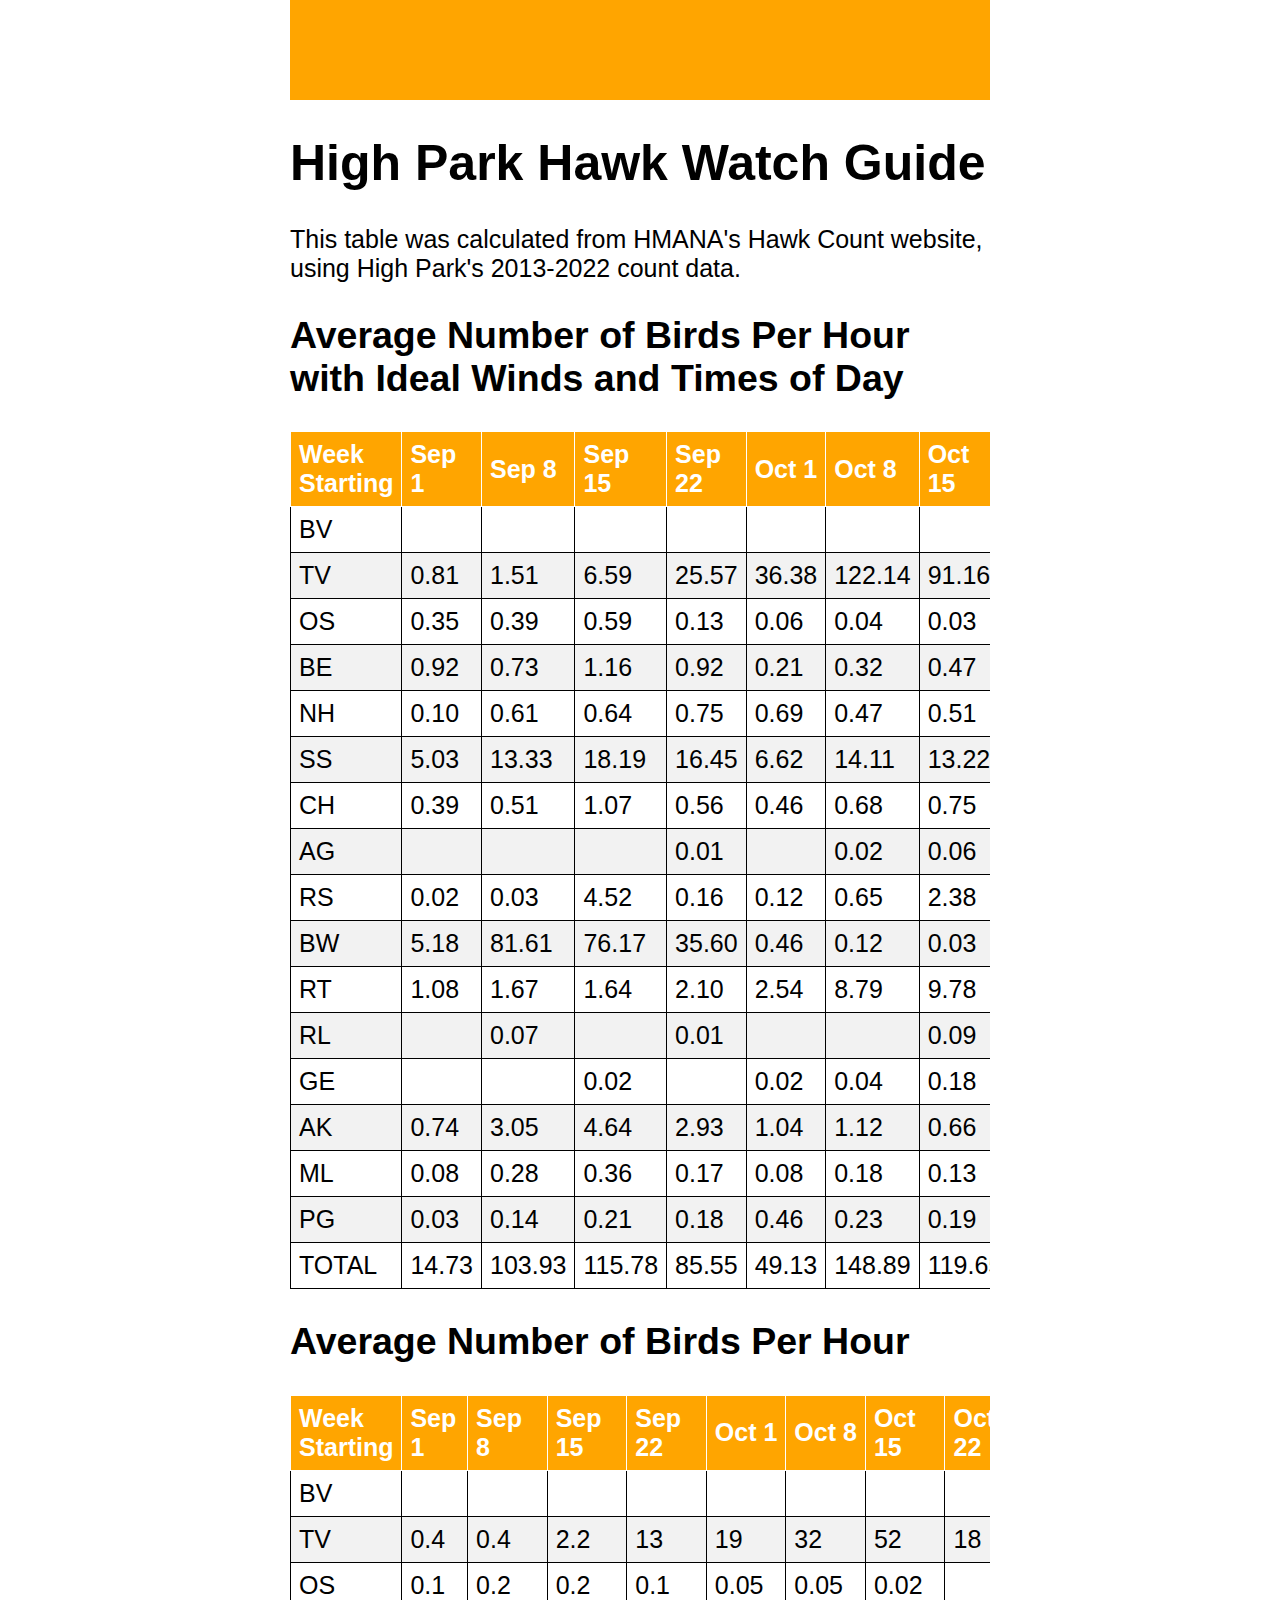
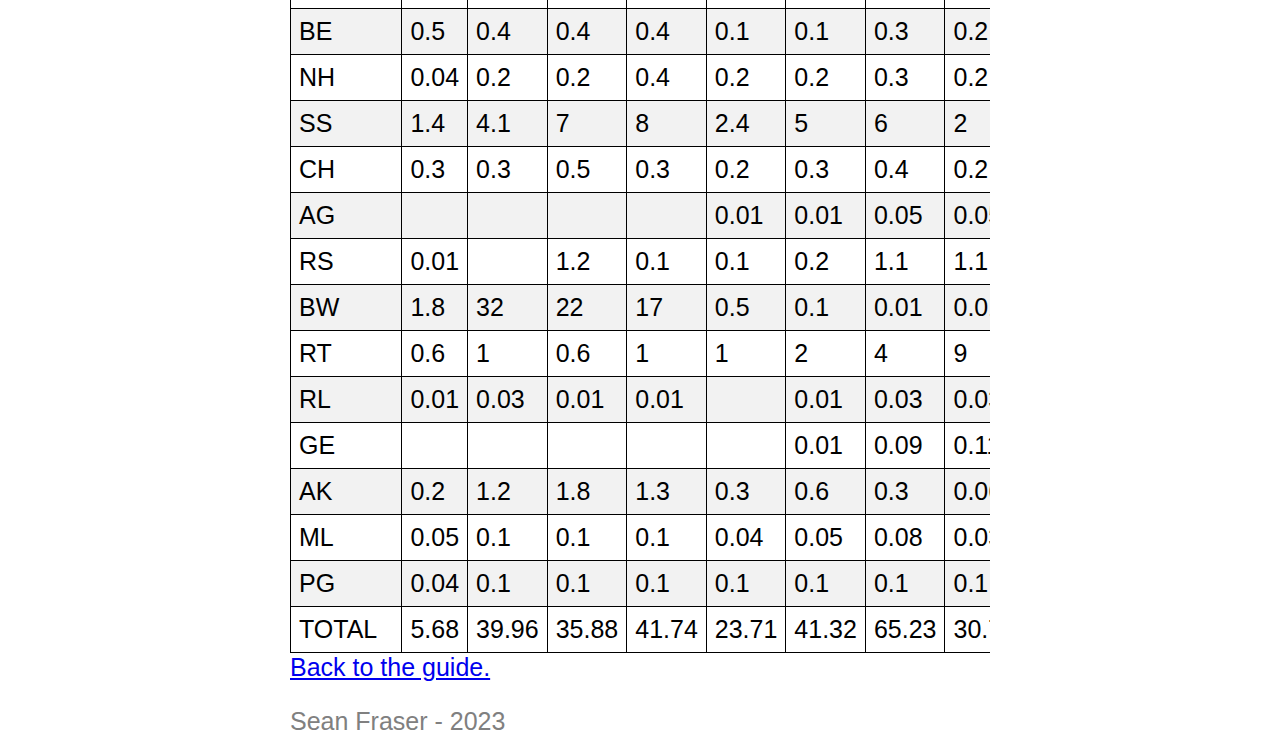
<file: datatable.html>
<head>
	<title>High Park Hawk Watch Guide</title>
	<link rel="stylesheet" href="css/styles.css">
</head>

<body>
	<div style="width:700px;height:100px;background: orange;"></div>

	<h1>High Park Hawk Watch Guide</h1>
	<p>This table was calculated from HMANA's Hawk Count website, using High Park's 2013-2022 count data.</p>

	<div id="ideal">
		<h2>Average Number of Birds Per Hour with Ideal Winds and Times of Day</h2>
		<div id="idealTable" style="overflow-x: auto;">
			<table class="table table-bordered table-hover table-condensed">
<thead><tr><th title="Field #1">Week Starting</th>
<th title="Field #2">Sep 1</th>
<th title="Field #3">Sep 8</th>
<th title="Field #4">Sep 15</th>
<th title="Field #5">Sep 22</th>
<th title="Field #6">Oct 1</th>
<th title="Field #7">Oct 8</th>
<th title="Field #8">Oct 15</th>
<th title="Field #9">Oct 22</th>
<th title="Field #10">Nov 1</th>
<th title="Field #11">Nov 8</th>
<th title="Field #12">Nov 15</th>
<th title="Field #13">Nov 22</th>
</tr></thead>
<tbody><tr>
<td>BV</td>
<td align="right"></td>
<td align="right"></td>
<td align="right"></td>
<td align="right"></td>
<td align="right"></td>
<td align="right"></td>
<td align="right"></td>
<td align="right"></td>
<td align="right">0.01</td>
<td align="right"></td>
<td align="right"></td>
<td align="right"></td>
</tr>
<tr>
<td>TV</td>
<td align="right">0.81</td>
<td align="right">1.51</td>
<td align="right">6.59</td>
<td align="right">25.57</td>
<td align="right">36.38</td>
<td align="right">122.14</td>
<td align="right">91.16</td>
<td align="right">29.57</td>
<td align="right">3.08</td>
<td align="right">1.31</td>
<td align="right">0.03</td>
<td align="right"></td>
</tr>
<tr>
<td>OS</td>
<td align="right">0.35</td>
<td align="right">0.39</td>
<td align="right">0.59</td>
<td align="right">0.13</td>
<td align="right">0.06</td>
<td align="right">0.04</td>
<td align="right">0.03</td>
<td align="right"></td>
<td align="right"></td>
<td align="right"></td>
<td align="right"></td>
<td align="right"></td>
</tr>
<tr>
<td>BE</td>
<td align="right">0.92</td>
<td align="right">0.73</td>
<td align="right">1.16</td>
<td align="right">0.92</td>
<td align="right">0.21</td>
<td align="right">0.32</td>
<td align="right">0.47</td>
<td align="right">0.34</td>
<td align="right">0.08</td>
<td align="right">0.15</td>
<td align="right">0.05</td>
<td align="right"></td>
</tr>
<tr>
<td>NH</td>
<td align="right">0.10</td>
<td align="right">0.61</td>
<td align="right">0.64</td>
<td align="right">0.75</td>
<td align="right">0.69</td>
<td align="right">0.47</td>
<td align="right">0.51</td>
<td align="right">0.38</td>
<td align="right">0.11</td>
<td align="right">0.09</td>
<td align="right">0.14</td>
<td align="right"></td>
</tr>
<tr>
<td>SS</td>
<td align="right">5.03</td>
<td align="right">13.33</td>
<td align="right">18.19</td>
<td align="right">16.45</td>
<td align="right">6.62</td>
<td align="right">14.11</td>
<td align="right">13.22</td>
<td align="right">4.37</td>
<td align="right">0.75</td>
<td align="right">0.55</td>
<td align="right">0.08</td>
<td align="right">0.13</td>
</tr>
<tr>
<td>CH</td>
<td align="right">0.39</td>
<td align="right">0.51</td>
<td align="right">1.07</td>
<td align="right">0.56</td>
<td align="right">0.46</td>
<td align="right">0.68</td>
<td align="right">0.75</td>
<td align="right">0.52</td>
<td align="right">0.14</td>
<td align="right">0.13</td>
<td align="right">0.11</td>
<td align="right">0.07</td>
</tr>
<tr>
<td>AG</td>
<td align="right"></td>
<td align="right"></td>
<td align="right"></td>
<td align="right">0.01</td>
<td align="right"></td>
<td align="right">0.02</td>
<td align="right">0.06</td>
<td align="right">0.07</td>
<td align="right"></td>
<td align="right">0.06</td>
<td align="right"></td>
<td align="right">0.01</td>
</tr>
<tr>
<td>RS</td>
<td align="right">0.02</td>
<td align="right">0.03</td>
<td align="right">4.52</td>
<td align="right">0.16</td>
<td align="right">0.12</td>
<td align="right">0.65</td>
<td align="right">2.38</td>
<td align="right">2.23</td>
<td align="right">1.00</td>
<td align="right">0.52</td>
<td align="right">0.11</td>
<td align="right">0.10</td>
</tr>
<tr>
<td>BW</td>
<td align="right">5.18</td>
<td align="right">81.61</td>
<td align="right">76.17</td>
<td align="right">35.60</td>
<td align="right">0.46</td>
<td align="right">0.12</td>
<td align="right">0.03</td>
<td align="right">0.02</td>
<td align="right"></td>
<td align="right">0.01</td>
<td align="right"></td>
<td align="right">0.03</td>
</tr>
<tr>
<td>RT</td>
<td align="right">1.08</td>
<td align="right">1.67</td>
<td align="right">1.64</td>
<td align="right">2.10</td>
<td align="right">2.54</td>
<td align="right">8.79</td>
<td align="right">9.78</td>
<td align="right">20.23</td>
<td align="right">13.40</td>
<td align="right">8.94</td>
<td align="right">3.22</td>
<td align="right">1.28</td>
</tr>
<tr>
<td>RL</td>
<td align="right"></td>
<td align="right">0.07</td>
<td align="right"></td>
<td align="right">0.01</td>
<td align="right"></td>
<td align="right"></td>
<td align="right">0.09</td>
<td align="right">0.10</td>
<td align="right">0.07</td>
<td align="right">0.18</td>
<td align="right">0.05</td>
<td align="right">0.04</td>
</tr>
<tr>
<td>GE</td>
<td align="right"></td>
<td align="right"></td>
<td align="right">0.02</td>
<td align="right"></td>
<td align="right">0.02</td>
<td align="right">0.04</td>
<td align="right">0.18</td>
<td align="right">0.23</td>
<td align="right">0.19</td>
<td align="right">0.18</td>
<td align="right">0.03</td>
<td align="right"></td>
</tr>
<tr>
<td>AK</td>
<td align="right">0.74</td>
<td align="right">3.05</td>
<td align="right">4.64</td>
<td align="right">2.93</td>
<td align="right">1.04</td>
<td align="right">1.12</td>
<td align="right">0.66</td>
<td align="right">0.15</td>
<td align="right"></td>
<td align="right"></td>
<td align="right"></td>
<td align="right"></td>
</tr>
<tr>
<td>ML</td>
<td align="right">0.08</td>
<td align="right">0.28</td>
<td align="right">0.36</td>
<td align="right">0.17</td>
<td align="right">0.08</td>
<td align="right">0.18</td>
<td align="right">0.13</td>
<td align="right">0.03</td>
<td align="right">0.05</td>
<td align="right">0.07</td>
<td align="right">0.03</td>
<td align="right"></td>
</tr>
<tr>
<td>PG</td>
<td align="right">0.03</td>
<td align="right">0.14</td>
<td align="right">0.21</td>
<td align="right">0.18</td>
<td align="right">0.46</td>
<td align="right">0.23</td>
<td align="right">0.19</td>
<td align="right">0.09</td>
<td align="right">0.05</td>
<td align="right">0.04</td>
<td align="right"></td>
<td align="right">0.01</td>
</tr>
<tr>
<td>TOTAL</td>
<td align="right">14.73</td>
<td align="right">103.93</td>
<td align="right">115.78</td>
<td align="right">85.55</td>
<td align="right">49.13</td>
<td align="right">148.89</td>
<td align="right">119.65</td>
<td align="right">58.33</td>
<td align="right">18.95</td>
<td align="right">12.25</td>
<td align="right">3.84</td>
<td align="right">1.70</td>
</tr>
</tbody></table>
		</div>
	</div>
	<div id="avg">
		<h2>Average Number of Birds Per Hour</h2>
		<div style="overflow-x: auto;">
			<table class="table table-bordered table-hover table-condensed">
			<thead><tr><th title="Field #1">Week Starting</th>
			<th title="Field #2">Sep 1</th>
			<th title="Field #3">Sep 8</th>
			<th title="Field #4">Sep 15</th>
			<th title="Field #5">Sep 22</th>
			<th title="Field #6">Oct 1</th>
			<th title="Field #7">Oct 8</th>
			<th title="Field #8">Oct 15</th>
			<th title="Field #9">Oct 22</th>
			<th title="Field #10">Nov 1</th>
			<th title="Field #11">Nov 8</th>
			<th title="Field #12">Nov 15</th>
			<th title="Field #13">Nov 22</th>
			</tr></thead>
			<tbody><tr>
			<td>BV</td>
			<td align="right"></td>
			<td align="right"></td>
			<td align="right"></td>
			<td align="right"></td>
			<td align="right"></td>
			<td align="right"></td>
			<td align="right"></td>
			<td align="right"></td>
			<td align="right">0.01</td>
			<td align="right"></td>
			<td align="right"></td>
			<td align="right"></td>
			</tr>
			<tr>
			<td>TV</td>
			<td align="right">0.4</td>
			<td align="right">0.4</td>
			<td align="right">2.2</td>
			<td align="right">13</td>
			<td align="right">19</td>
			<td align="right">32</td>
			<td align="right">52</td>
			<td align="right">18</td>
			<td align="right">1.9</td>
			<td align="right">0.6</td>
			<td align="right">0.01</td>
			<td align="right"></td>
			</tr>
			<tr>
			<td>OS</td>
			<td align="right">0.1</td>
			<td align="right">0.2</td>
			<td align="right">0.2</td>
			<td align="right">0.1</td>
			<td align="right">0.05</td>
			<td align="right">0.05</td>
			<td align="right">0.02</td>
			<td align="right"></td>
			<td align="right"></td>
			<td align="right"></td>
			<td align="right"></td>
			<td align="right"></td>
			</tr>
			<tr>
			<td>BE</td>
			<td align="right">0.5</td>
			<td align="right">0.4</td>
			<td align="right">0.4</td>
			<td align="right">0.4</td>
			<td align="right">0.1</td>
			<td align="right">0.1</td>
			<td align="right">0.3</td>
			<td align="right">0.2</td>
			<td align="right">0.04</td>
			<td align="right">0.1</td>
			<td align="right">0.04</td>
			<td align="right">0.01</td>
			</tr>
			<tr>
			<td>NH</td>
			<td align="right">0.04</td>
			<td align="right">0.2</td>
			<td align="right">0.2</td>
			<td align="right">0.4</td>
			<td align="right">0.2</td>
			<td align="right">0.2</td>
			<td align="right">0.3</td>
			<td align="right">0.2</td>
			<td align="right">0.1</td>
			<td align="right">0.05</td>
			<td align="right">0.05</td>
			<td align="right">0.01</td>
			</tr>
			<tr>
			<td>SS</td>
			<td align="right">1.4</td>
			<td align="right">4.1</td>
			<td align="right">7</td>
			<td align="right">8</td>
			<td align="right">2.4</td>
			<td align="right">5</td>
			<td align="right">6</td>
			<td align="right">2</td>
			<td align="right">0.3</td>
			<td align="right">0.2</td>
			<td align="right">0.04</td>
			<td align="right">0.04</td>
			</tr>
			<tr>
			<td>CH</td>
			<td align="right">0.3</td>
			<td align="right">0.3</td>
			<td align="right">0.5</td>
			<td align="right">0.3</td>
			<td align="right">0.2</td>
			<td align="right">0.3</td>
			<td align="right">0.4</td>
			<td align="right">0.2</td>
			<td align="right">0.07</td>
			<td align="right">0.1</td>
			<td align="right">0.04</td>
			<td align="right">0.04</td>
			</tr>
			<tr>
			<td>AG</td>
			<td align="right"></td>
			<td align="right"></td>
			<td align="right"></td>
			<td align="right"></td>
			<td align="right">0.01</td>
			<td align="right">0.01</td>
			<td align="right">0.05</td>
			<td align="right">0.05</td>
			<td align="right">0.01</td>
			<td align="right">0.02</td>
			<td align="right"></td>
			<td align="right">0.01</td>
			</tr>
			<tr>
			<td>RS</td>
			<td align="right">0.01</td>
			<td align="right"></td>
			<td align="right">1.2</td>
			<td align="right">0.1</td>
			<td align="right">0.1</td>
			<td align="right">0.2</td>
			<td align="right">1.1</td>
			<td align="right">1.1</td>
			<td align="right">0.5</td>
			<td align="right">0.2</td>
			<td align="right">0.2</td>
			<td align="right">0.05</td>
			</tr>
			<tr>
			<td>BW</td>
			<td align="right">1.8</td>
			<td align="right">32</td>
			<td align="right">22</td>
			<td align="right">17</td>
			<td align="right">0.5</td>
			<td align="right">0.1</td>
			<td align="right">0.01</td>
			<td align="right">0.01</td>
			<td align="right">0.01</td>
			<td align="right">0.01</td>
			<td align="right"></td>
			<td align="right">0.01</td>
			</tr>
			<tr>
			<td>RT</td>
			<td align="right">0.6</td>
			<td align="right">1</td>
			<td align="right">0.6</td>
			<td align="right">1</td>
			<td align="right">1</td>
			<td align="right">2</td>
			<td align="right">4</td>
			<td align="right">9</td>
			<td align="right">4</td>
			<td align="right">4</td>
			<td align="right">2</td>
			<td align="right">0.46</td>
			</tr>
			<tr>
			<td>RL</td>
			<td align="right">0.01</td>
			<td align="right">0.03</td>
			<td align="right">0.01</td>
			<td align="right">0.01</td>
			<td align="right"></td>
			<td align="right">0.01</td>
			<td align="right">0.03</td>
			<td align="right">0.03</td>
			<td align="right">0.04</td>
			<td align="right">0.08</td>
			<td align="right">0.08</td>
			<td align="right">0.01</td>
			</tr>
			<tr>
			<td>GE</td>
			<td align="right"></td>
			<td align="right"></td>
			<td align="right"></td>
			<td align="right"></td>
			<td align="right"></td>
			<td align="right">0.01</td>
			<td align="right">0.09</td>
			<td align="right">0.11</td>
			<td align="right">0.06</td>
			<td align="right">0.06</td>
			<td align="right">0.02</td>
			<td align="right"></td>
			</tr>
			<tr>
			<td>AK</td>
			<td align="right">0.2</td>
			<td align="right">1.2</td>
			<td align="right">1.8</td>
			<td align="right">1.3</td>
			<td align="right">0.3</td>
			<td align="right">0.6</td>
			<td align="right">0.3</td>
			<td align="right">0.06</td>
			<td align="right"></td>
			<td align="right"></td>
			<td align="right"></td>
			<td align="right"></td>
			</tr>
			<tr>
			<td>ML</td>
			<td align="right">0.05</td>
			<td align="right">0.1</td>
			<td align="right">0.1</td>
			<td align="right">0.1</td>
			<td align="right">0.04</td>
			<td align="right">0.05</td>
			<td align="right">0.08</td>
			<td align="right">0.03</td>
			<td align="right">0.04</td>
			<td align="right">0.04</td>
			<td align="right">0.03</td>
			<td align="right">0.01</td>
			</tr>
			<tr>
			<td>PG</td>
			<td align="right">0.04</td>
			<td align="right">0.1</td>
			<td align="right">0.1</td>
			<td align="right">0.1</td>
			<td align="right">0.1</td>
			<td align="right">0.1</td>
			<td align="right">0.1</td>
			<td align="right">0.1</td>
			<td align="right">0.02</td>
			<td align="right">0.01</td>
			<td align="right">0.02</td>
			<td align="right">0.01</td>
			</tr>
			<tr>
			<td>TOTAL</td>
			<td align="right">5.68</td>
			<td align="right">39.96</td>
			<td align="right">35.88</td>
			<td align="right">41.74</td>
			<td align="right">23.71</td>
			<td align="right">41.32</td>
			<td align="right">65.23</td>
			<td align="right">30.78</td>
			<td align="right">7.53</td>
			<td align="right">5.69</td>
			<td align="right">2.41</td>
			<td align="right">0.70</td>
			</tr>
			</tbody></table>
		</div>
	</div>
	<div>
		<a href="index.html">Back to the guide.</a>
	</div>
	
</body>

<footer>
	<p>Sean Fraser - 2023</p>
</footer>
</file>
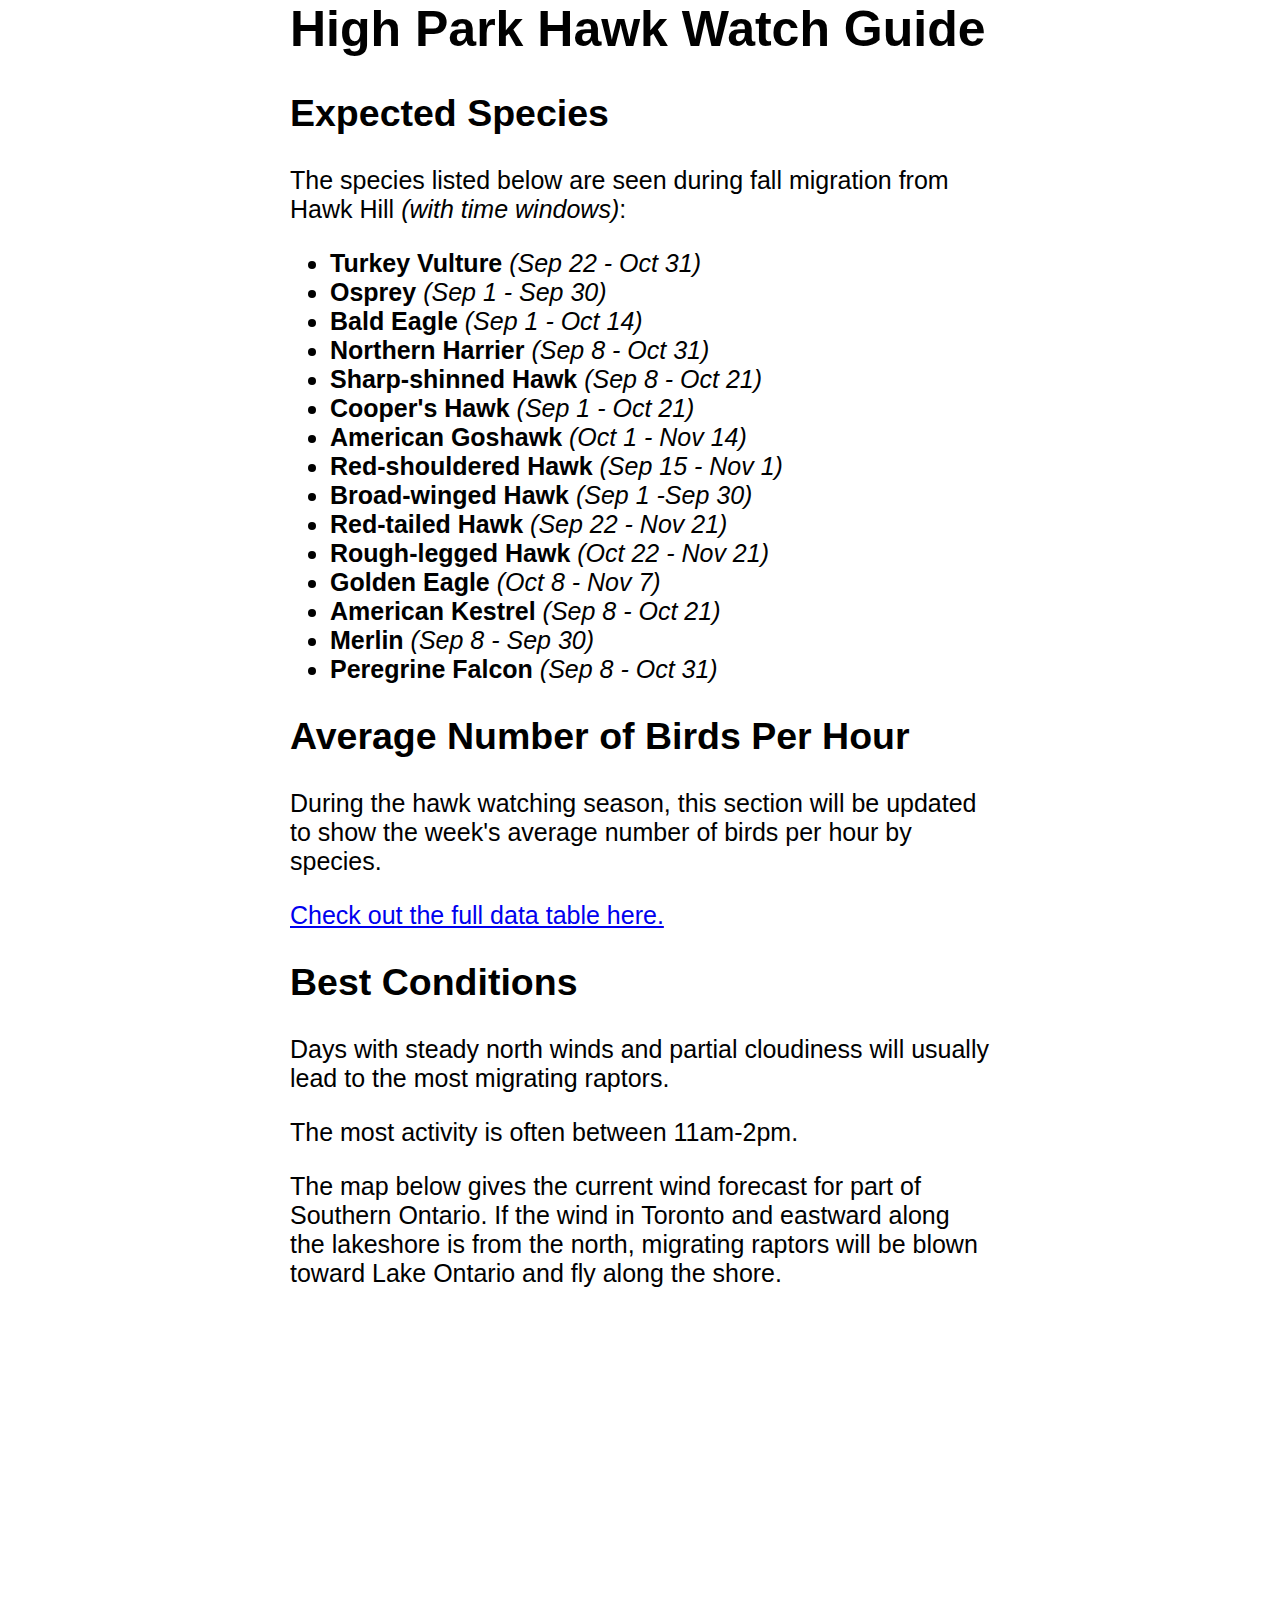
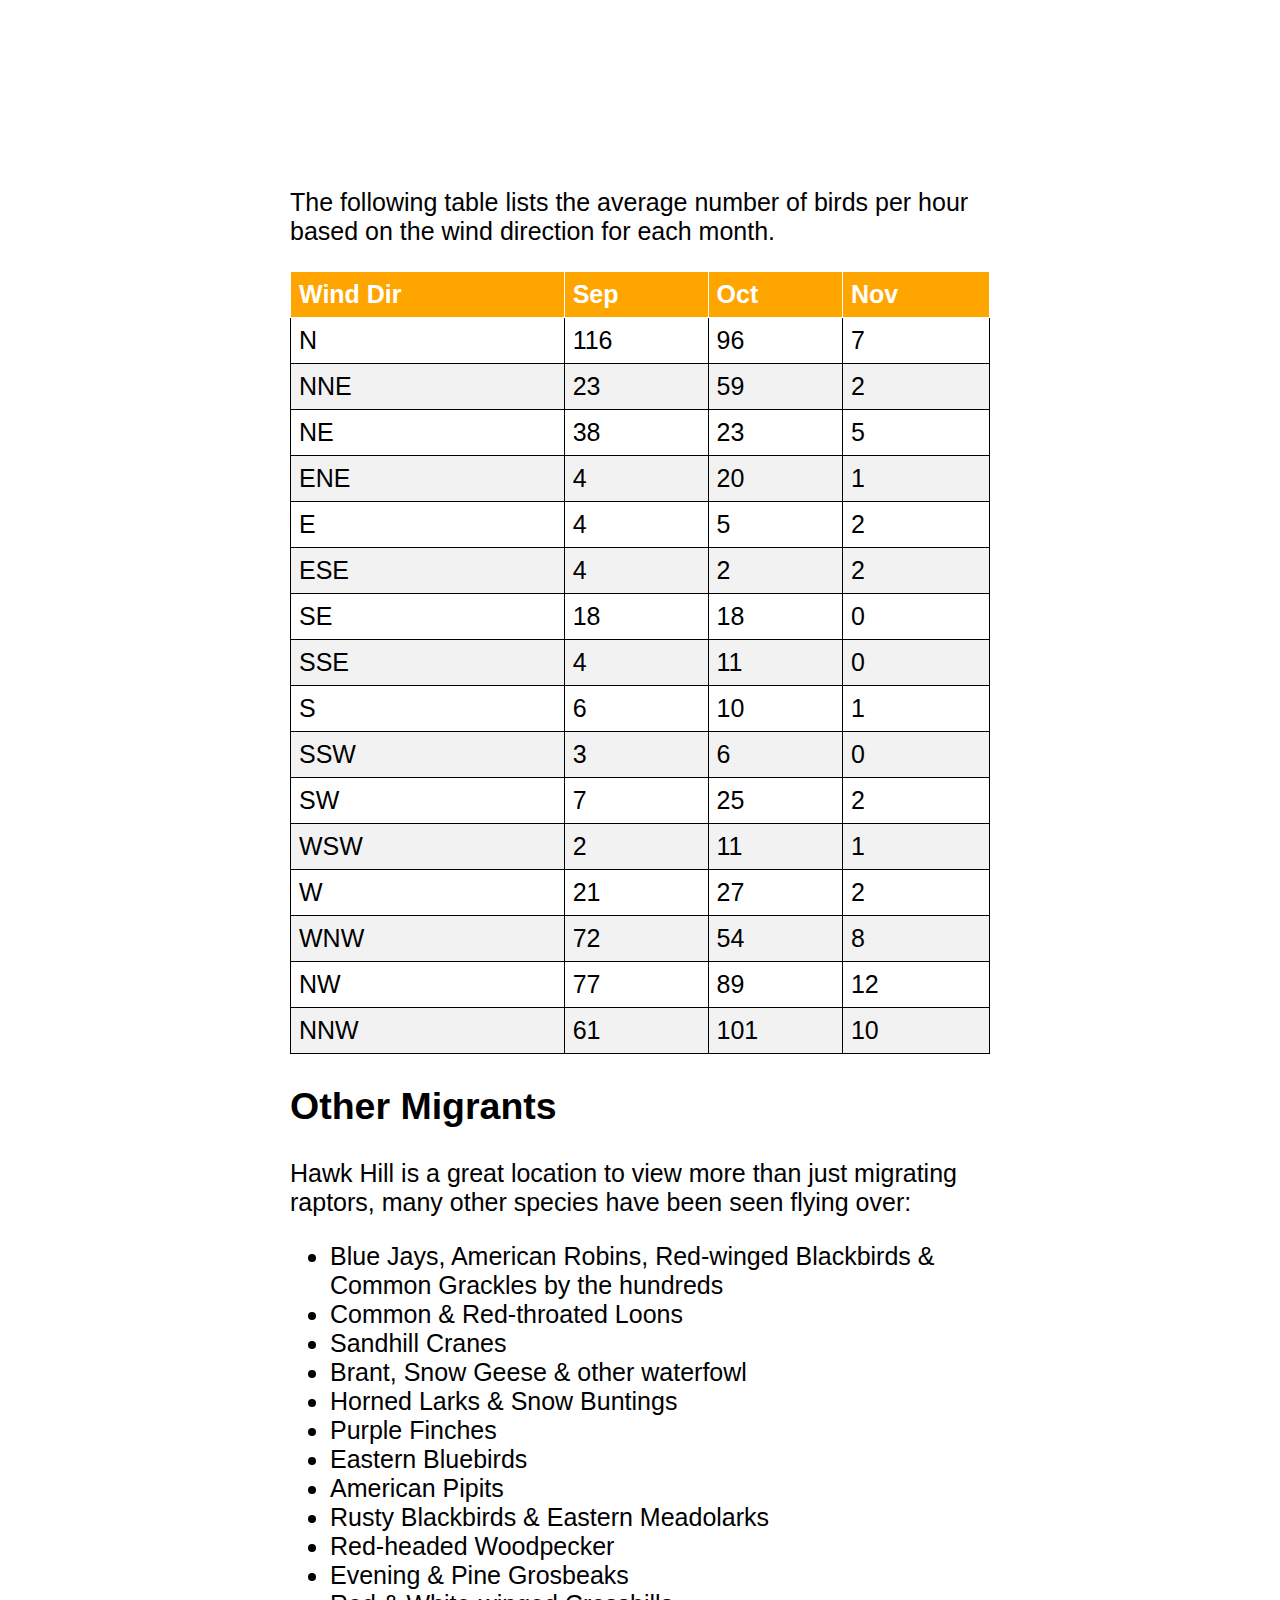
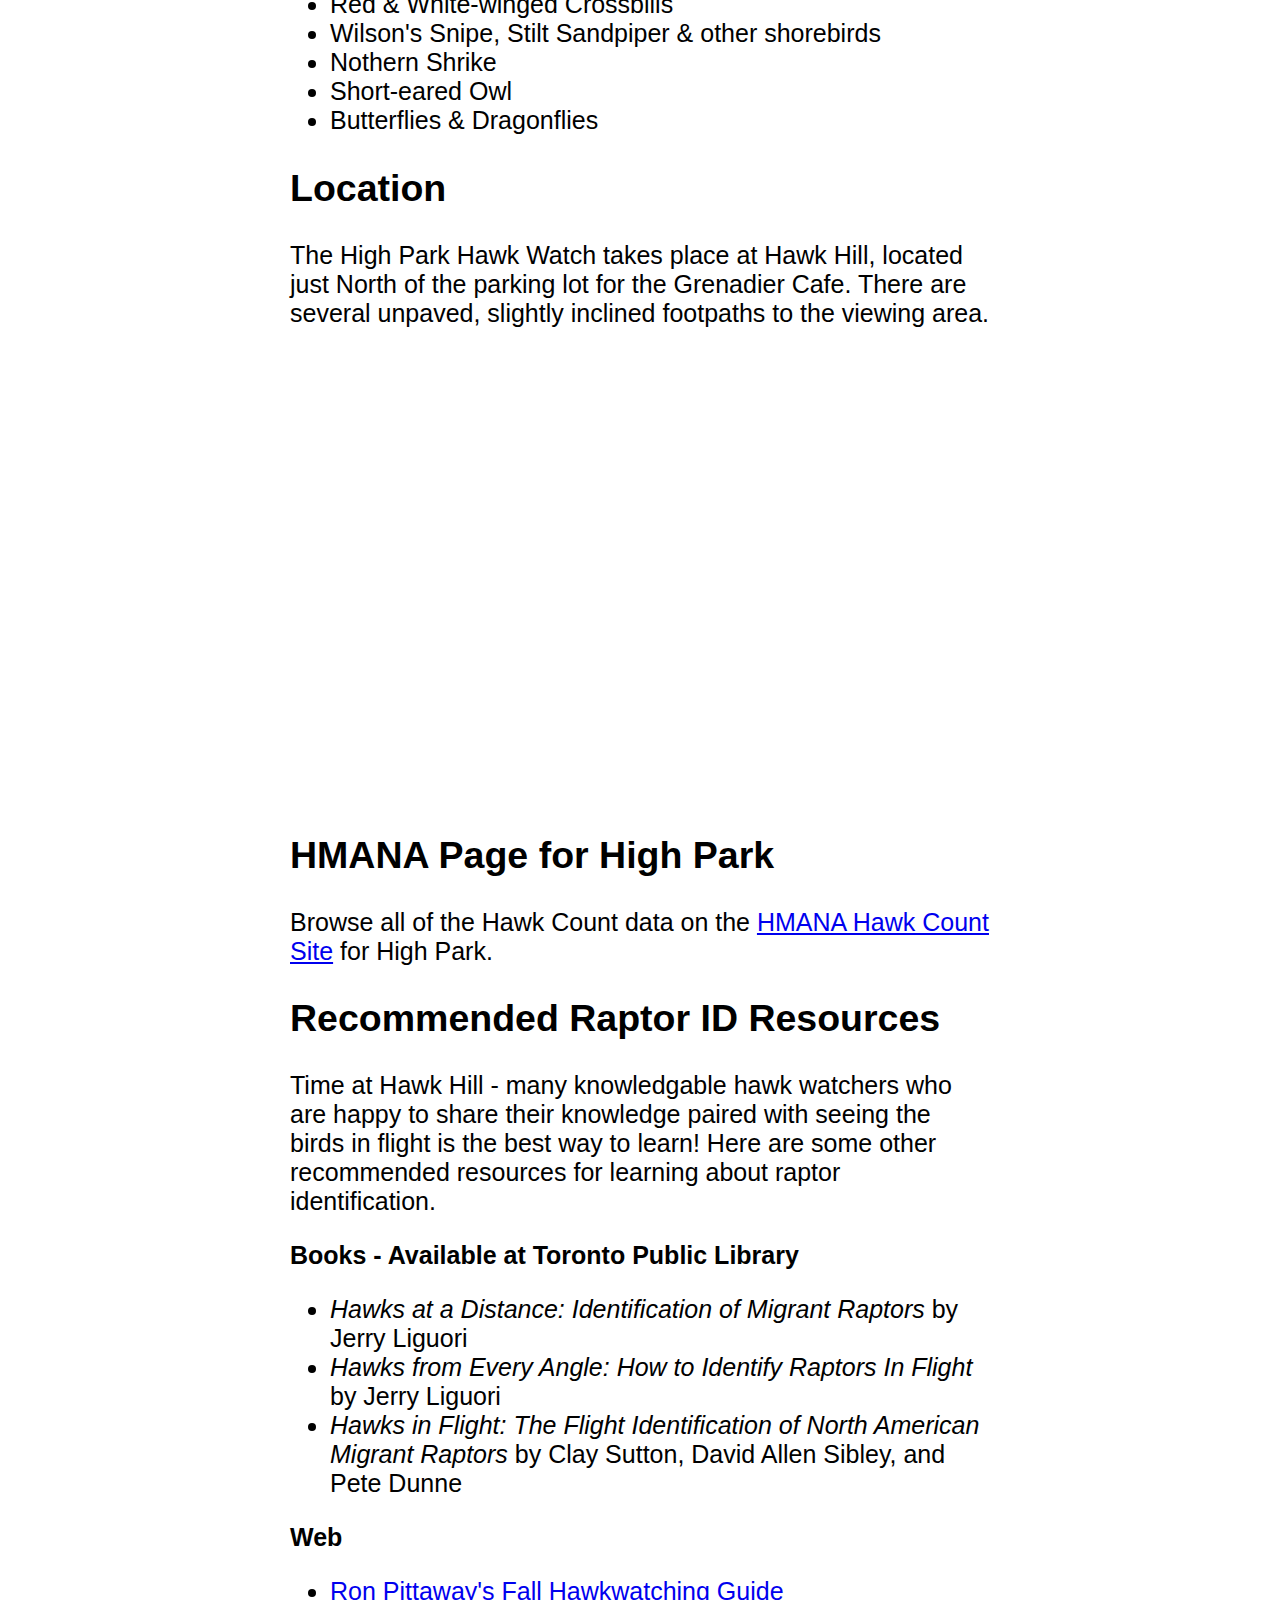
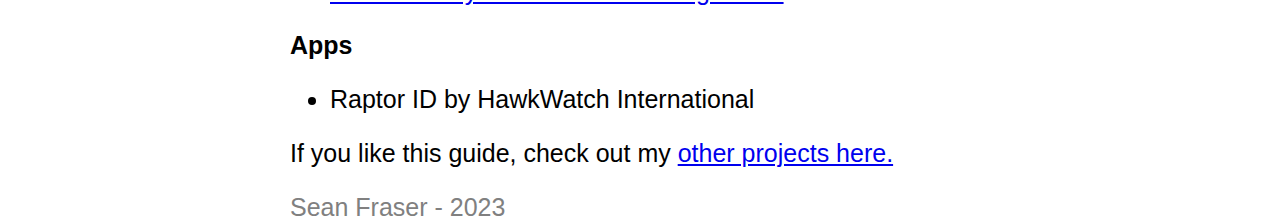
<file: index - original.html>
<head>
	<title>High Park Hawk Watch Guide</title>
	<link rel="stylesheet" href="css/styles.css">
</head>

<body>
	<h1>High Park Hawk Watch Guide</h1>
	
	<h2>Expected Species</h2>
	<p>The species listed below are seen during fall migration from Hawk Hill <i>(with time windows)</i>:</p>
	<ul>
		<li><b>Turkey Vulture</b> <i>(Sep 22 - Oct 31)</i></li>
		<li><b>Osprey</b> <i>(Sep 1 - Sep 30)</i></li>
		<li><b>Bald Eagle</b> <i>(Sep 1 - Oct 14)</i></li>
		<li><b>Northern Harrier</b> <i>(Sep 8 - Oct 31)</i></li>
		<li><b>Sharp-shinned Hawk</b> <i>(Sep 8 - Oct 21)</i></li>
		<li><b>Cooper's Hawk</b> <i>(Sep 1 - Oct 21)</i></li>
		<li><b>American Goshawk</b> <i>(Oct 1 - Nov 14)</i></li>
		<li><b>Red-shouldered Hawk</b> <i>(Sep 15 - Nov 1)</i></li>
		<li><b>Broad-winged Hawk</b> <i>(Sep 1 -Sep 30)</i></li>
		<li><b>Red-tailed Hawk</b> <i>(Sep 22 - Nov 21)</i></li>
		<li><b>Rough-legged Hawk</b> <i>(Oct 22 - Nov 21)</i></li>
		<li><b>Golden Eagle</b> <i>(Oct 8 - Nov 7)</i></li>
		<li><b>American Kestrel</b> <i>(Sep 8 - Oct 21)</i></li>
		<li><b>Merlin</b> <i>(Sep 8 - Sep 30)</i></li>
		<li><b>Peregrine Falcon</b> <i>(Sep 8 - Oct 31)</i></li>
	</ul>
	<h2>Average Number of Birds Per Hour</h2>
	<p id="bphText"></p>
	<ul id="bphList">
	</ul>
	<p><a href="datatable.html">Check out the full data table here.</a></p>

	<h2>Best Conditions</h2>
	<p>Days with steady north winds and partial cloudiness will usually lead to the most migrating raptors.</p>
	<p>The most activity is often between 11am-2pm.</p>
	<p>The map below gives the current wind forecast for part of Southern Ontario. If the wind in Toronto and eastward along the lakeshore is from the north, migrating raptors will be blown toward Lake Ontario and fly along the shore.</p>

	<iframe width="600" height="450" src="https://embed.windy.com/embed2.html?lat=44.092&lon=-79.211&detailLat=43.650&detailLon=-79.390&width=650&height=450&zoom=8&level=surface&overlay=wind&product=ecmwf&menu=&message=true&marker=&calendar=now&pressure=&type=map&location=coordinates&detail=&metricWind=km%2Fh&metricTemp=default&radarRange=-1" frameborder="0"></iframe>

	<p>The following table lists the average number of birds per hour based on the wind direction for each month.</p>
	<div id="wind-table">
		<table class="table table-bordered table-hover table-condensed">
		<thead><tr><th title="Field #1">Wind Dir</th>
		<th title="Field #2">Sep</th>
		<th title="Field #3">Oct</th>
		<th title="Field #4">Nov</th>
		</tr></thead>
		<tbody><tr>
		<td>N</td>
		<td align="right">116</td>
		<td align="right">96</td>
		<td align="right">7</td>
		</tr>
		<tr>
		<td>NNE</td>
		<td align="right">23</td>
		<td align="right">59</td>
		<td align="right">2</td>
		</tr>
		<tr>
		<td>NE</td>
		<td align="right">38</td>
		<td align="right">23</td>
		<td align="right">5</td>
		</tr>
		<tr>
		<td>ENE</td>
		<td align="right">4</td>
		<td align="right">20</td>
		<td align="right">1</td>
		</tr>
		<tr>
		<td>E</td>
		<td align="right">4</td>
		<td align="right">5</td>
		<td align="right">2</td>
		</tr>
		<tr>
		<td>ESE</td>
		<td align="right">4</td>
		<td align="right">2</td>
		<td align="right">2</td>
		</tr>
		<tr>
		<td>SE</td>
		<td align="right">18</td>
		<td align="right">18</td>
		<td align="right">0</td>
		</tr>
		<tr>
		<td>SSE</td>
		<td align="right">4</td>
		<td align="right">11</td>
		<td align="right">0</td>
		</tr>
		<tr>
		<td>S</td>
		<td align="right">6</td>
		<td align="right">10</td>
		<td align="right">1</td>
		</tr>
		<tr>
		<td>SSW</td>
		<td align="right">3</td>
		<td align="right">6</td>
		<td align="right">0</td>
		</tr>
		<tr>
		<td>SW</td>
		<td align="right">7</td>
		<td align="right">25</td>
		<td align="right">2</td>
		</tr>
		<tr>
		<td>WSW</td>
		<td align="right">2</td>
		<td align="right">11</td>
		<td align="right">1</td>
		</tr>
		<tr>
		<td>W</td>
		<td align="right">21</td>
		<td align="right">27</td>
		<td align="right">2</td>
		</tr>
		<tr>
		<td>WNW</td>
		<td align="right">72</td>
		<td align="right">54</td>
		<td align="right">8</td>
		</tr>
		<tr>
		<td>NW</td>
		<td align="right">77</td>
		<td align="right">89</td>
		<td align="right">12</td>
		</tr>
		<tr>
		<td>NNW</td>
		<td align="right">61</td>
		<td align="right">101</td>
		<td align="right">10</td>
		</tr>
		</tbody></table>	
	</div>

	<h2>Other Migrants</h2>
	<p>Hawk Hill is a great location to view more than just migrating raptors, many other species have been seen flying over:</p>
	<ul>
		<li>Blue Jays, American Robins, Red-winged Blackbirds & Common Grackles by the hundreds</li>
		<li>Common & Red-throated Loons</li>
		<li>Sandhill Cranes</li>
		<li>Brant, Snow Geese & other waterfowl</li>
		<li>Horned Larks & Snow Buntings</li>
		<li>Purple Finches</li>
		<li>Eastern Bluebirds</li>
		<li>American Pipits</li>
		<li>Rusty Blackbirds & Eastern Meadolarks</li>
		<li>Red-headed Woodpecker</li>
		<li>Evening & Pine Grosbeaks</li>
		<li>Red & White-winged Crossbills</li>
		<li>Wilson's Snipe, Stilt Sandpiper & other shorebirds</li>
		<li>Nothern Shrike</li>
		<li>Short-eared Owl</li>
		<li>Butterflies & Dragonflies</li>

	</ul>

	<h2>Location</h2>
	<p>The High Park Hawk Watch takes place at Hawk Hill, located just North of the parking lot for the Grenadier Cafe. There are several unpaved, slightly inclined footpaths to the viewing area.</p>
	<iframe src="https://www.google.com/maps/embed?pb=!1m18!1m12!1m3!1d1441.8823399680118!2d-79.46575459255746!3d43.646123212666744!2m3!1f0!2f0!3f0!3m2!1i1024!2i768!4f13.1!3m3!1m2!1s0x882b35d4b7fd5243%3A0x86ab301ebd0cf5b4!2sHawk%20Hill!5e0!3m2!1sen!2sca!4v1666824863137!5m2!1sen!2sca" width="600" height="450" style="border:0;" allowfullscreen="" loading="lazy" referrerpolicy="no-referrer-when-downgrade"></iframe>

	<h2>HMANA Page for High Park</h2>
	<p> Browse all of the Hawk Count data on the <a href="https://hawkcount.org/siteinfo.php?rsite=393">HMANA Hawk Count Site</a> for High Park.</p>

	<h2>Recommended Raptor ID Resources</h2>
	<p>Time at Hawk Hill - many knowledgable hawk watchers who are happy to share their knowledge paired with seeing the birds in flight is the best way to learn! Here are some other recommended resources for learning about raptor identification.</p>
	<p><b>Books - Available at Toronto Public Library</b></p>
	<ul>
		<li><i>Hawks at a Distance: Identification of Migrant Raptors</i> by Jerry Liguori</li>
		<li><i>Hawks from Every Angle: How to Identify Raptors In Flight</i> by Jerry Liguori</li>
		<li><i>Hawks in Flight: The Flight Identification of North American Migrant Raptors</i> by Clay Sutton, David Allen Sibley, and Pete Dunne</li>
	</ul>
	<p><b>Web</b></p>
	<ul>
		<li>
			<a href="http://www.ofo.ca/site/page/view/articles.hawkwatching">Ron Pittaway's Fall Hawkwatching Guide</a>
		</li>
	</ul>
	<p><b>Apps</b></p>
	<ul>
		<li>Raptor ID by HawkWatch International</li>
	</ul>
	<div>
		<p>If you like this guide, check out my <a href="https://www.bit.ly/m/theseanfraser">other projects here.</a> </p>
	</div>
</body>

<footer>
	<p>Sean Fraser - 2023</p>
	<script src="js/raptorsPerWeek.js"></script>
</footer>
</file>
<file: css/styles.css>
body{
	font-family: Arial, Helvetica, sans-serif;
	max-width: 700px;
  
}

html, body {
/*    height: 100%;*/
}

html {
    display: table;
    margin: auto;
}

body {
    display: table-cell;
    vertical-align: middle;
}

table {
  border-collapse: collapse;
}

table, th, td {
  border: 1px solid;
}

table {
  border-collapse: collapse;
  width: 100%;
  max-width: 700px;
  height: 400px;
  font-size: calc(20px + 0.390625vw);
}

th, td {
  text-align: left;
  padding: 8px;
}

tr:nth-child(even){background-color: #f2f2f2}

th {
  background-color: orange;
  color: white;
}

footer {
  color: gray;
}

html {
    font-size: calc(20px + 0.390625vw);
}
</file>
